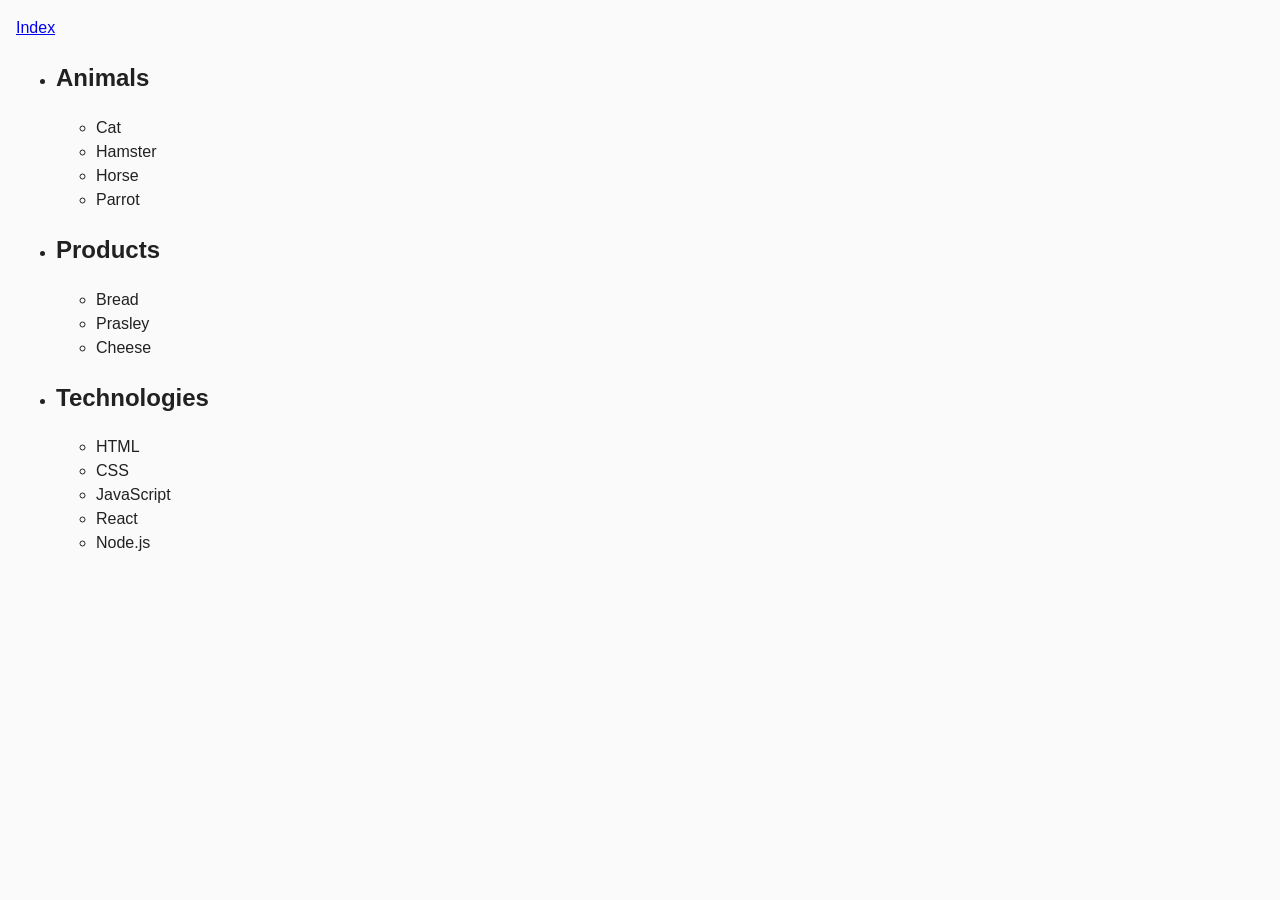
<file: task-01.html>
<!DOCTYPE html>
<html lang="en">
  <head>
    <meta charset="UTF-8" />
    <meta http-equiv="X-UA-Compatible" content="IE=edge" />
    <meta name="viewport" content="width=device-width, initial-scale=1.0" />
    <title>Task 1</title>
    <link rel="stylesheet" href="styles.css" />
    <script src="./js/task-01.js" defer></script>
  </head>
  <body>
    <p><a href="index.html">Index</a></p>
    <ul id="categories">
      <li class="item">
        <h2>Animals</h2>
        <ul>
          <li>Cat</li>
          <li>Hamster</li>
          <li>Horse</li>
          <li>Parrot</li>
        </ul>
      </li>
      <li class="item">
        <h2>Products</h2>
        <ul>
          <li>Bread</li>
          <li>Prasley</li>
          <li>Cheese</li>
        </ul>
      </li>
      <li class="item">
        <h2>Technologies</h2>
        <ul>
          <li>HTML</li>
          <li>CSS</li>
          <li>JavaScript</li>
          <li>React</li>
          <li>Node.js</li>
        </ul>
      </li>
    </ul>
  </body>
</html>
</file>
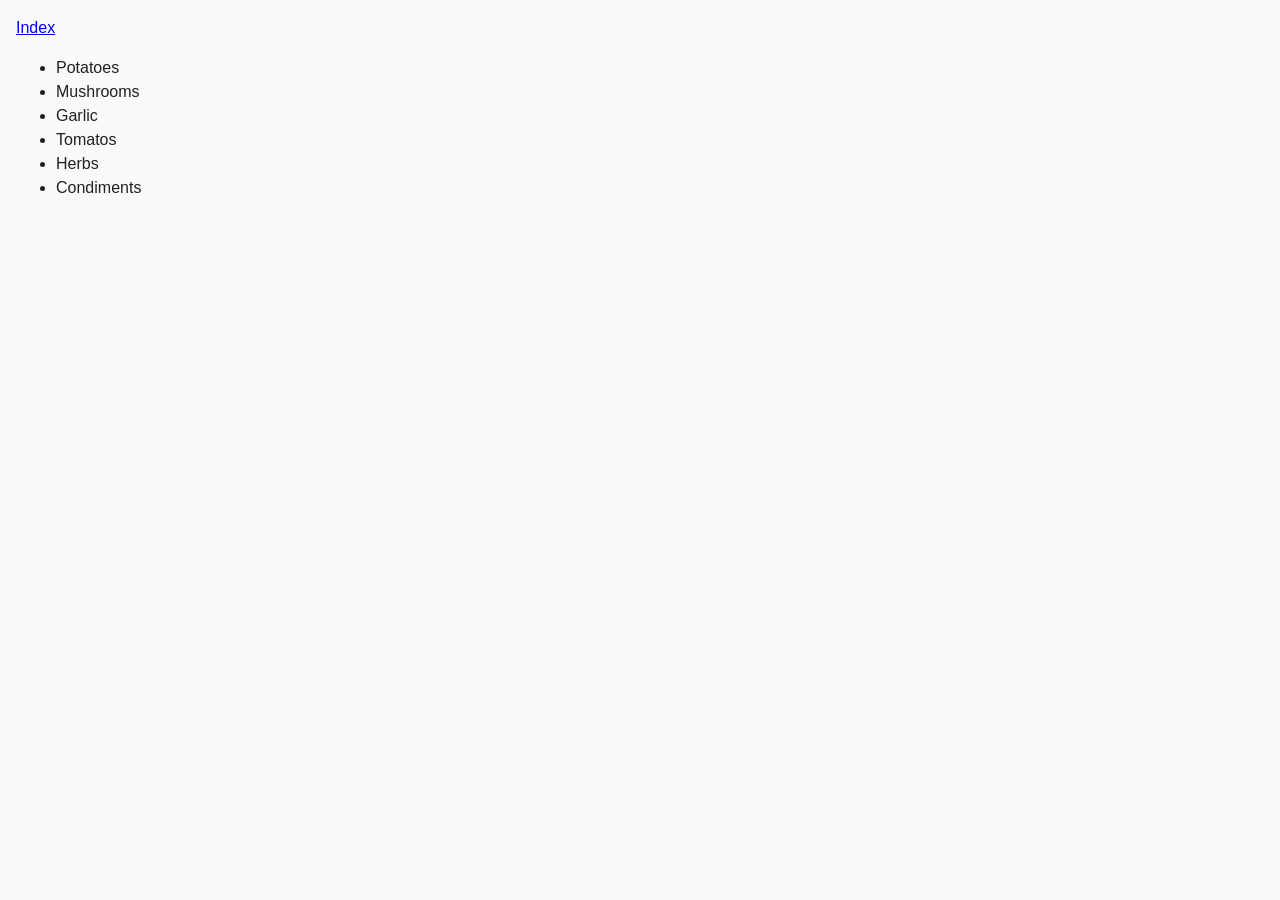
<file: task-02.html>
<!DOCTYPE html>
<html lang="en">
  <head>
    <meta charset="UTF-8" />
    <meta http-equiv="X-UA-Compatible" content="IE=edge" />
    <meta name="viewport" content="width=device-width, initial-scale=1.0" />
    <title>Task 2</title>
    <link rel="stylesheet" href="styles.css" />
    <script src="./js/task-02.js" defer></script>
  </head>
  <body>
    <p><a href="index.html">Index</a></p>
    <ul id="ingredients"></ul>
  </body>
</html>
</file>
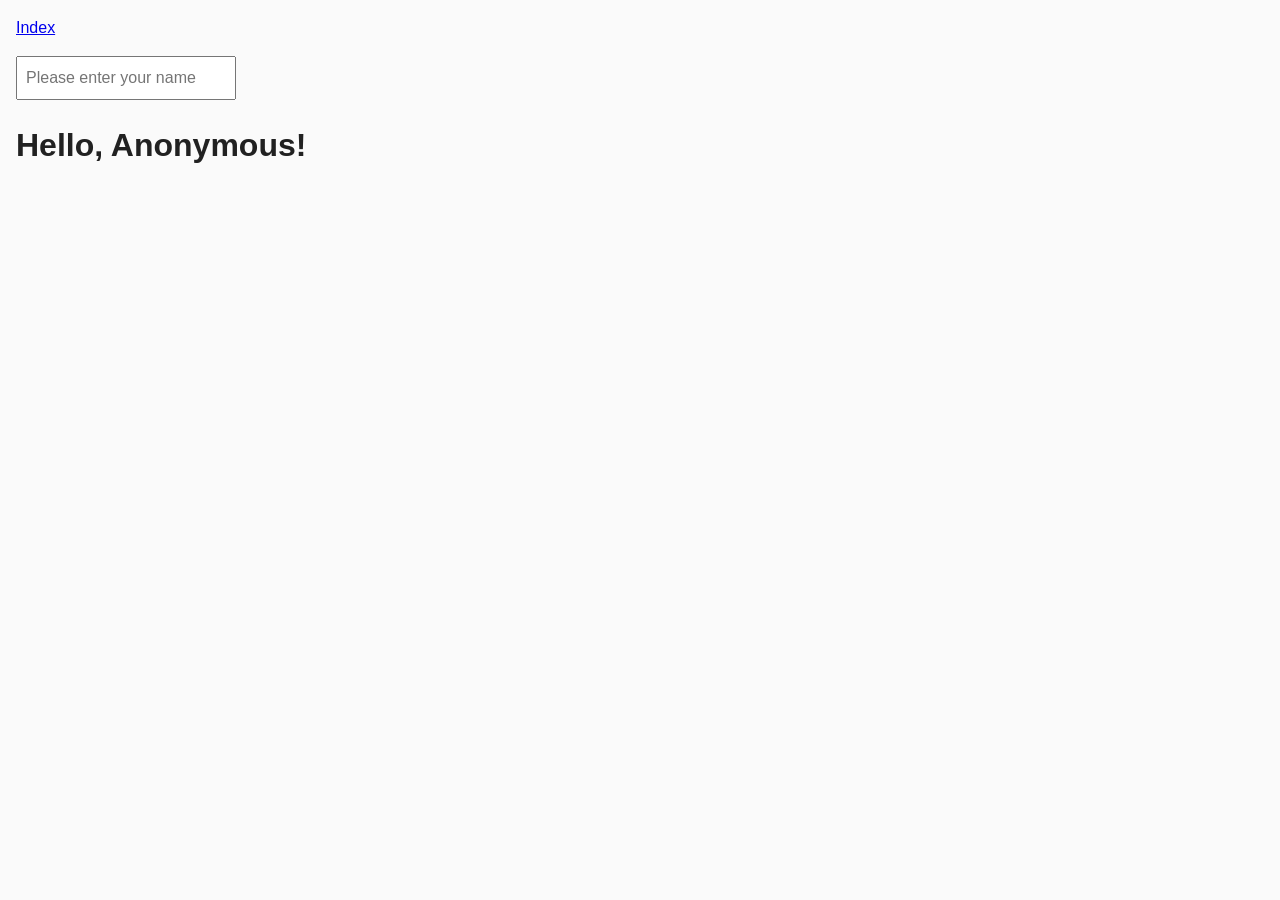
<file: task-05.html>
<!DOCTYPE html>
<html lang="en">
  <head>
    <meta charset="UTF-8" />
    <meta http-equiv="X-UA-Compatible" content="IE=edge" />
    <meta name="viewport" content="width=device-width, initial-scale=1.0" />
    <title>Task 5</title>
    <link rel="stylesheet" href="styles.css" />
    <script src="./js/task-05.js" defer></script>
  </head>
  <body>
    <p><a href="index.html">Index</a></p>
    <input type="text" id="name-input" placeholder="Please enter your name" />
    <h1>Hello, <span id="name-output">Anonymous</span>!</h1>
  </body>
</html>
</file>
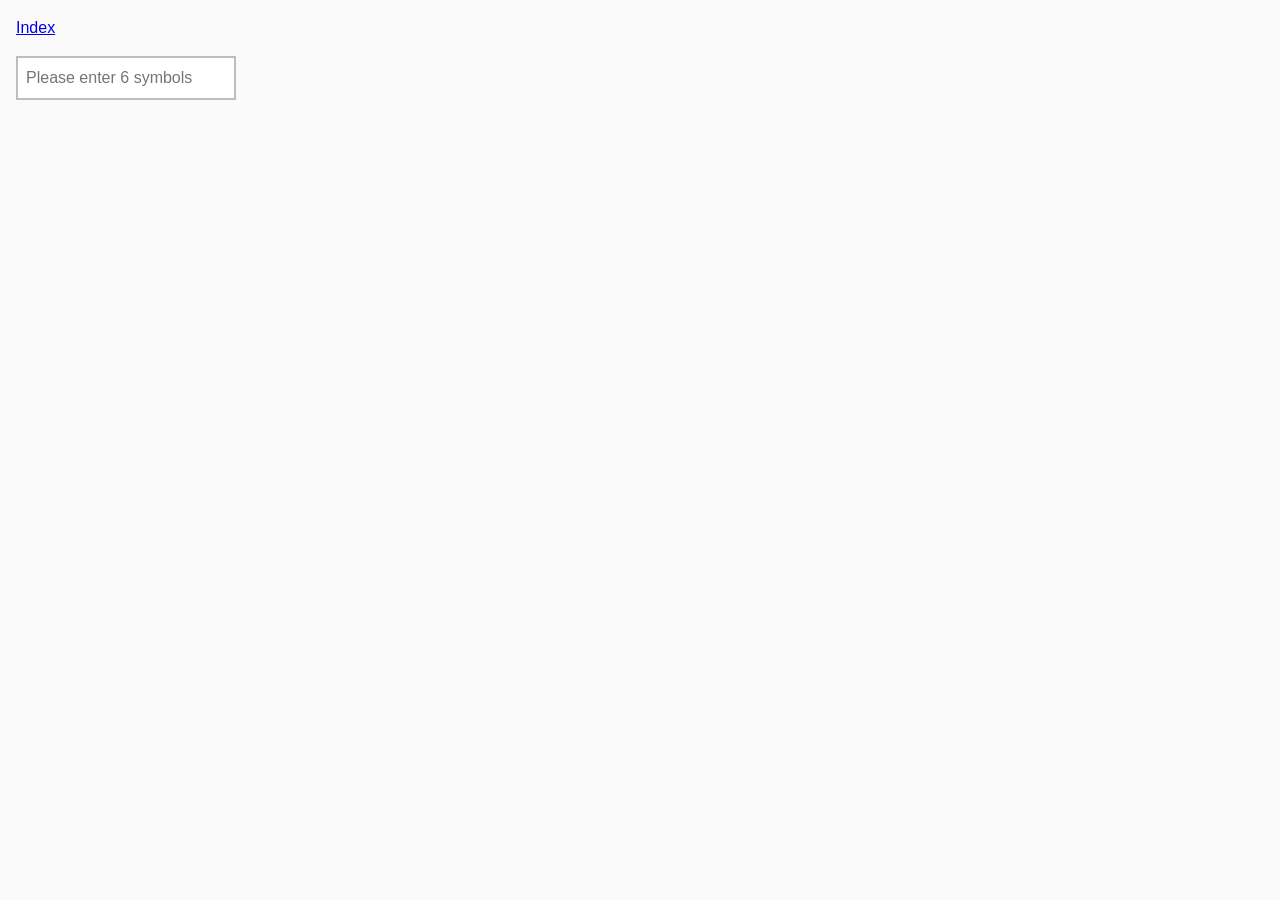
<file: task-06.html>
<!DOCTYPE html>
<html lang="ru">
  <head>
    <meta charset="UTF-8" />
    <meta http-equiv="X-UA-Compatible" content="IE=edge" />
    <meta name="viewport" content="width=device-width, initial-scale=1.0" />
    <title>Task 6</title>
    <link rel="stylesheet" href="styles.css" />
    <script src="./js/task-06.js" defer></script>
  </head>
  <body>
    <p><a href="index.html">Index</a></p>
    <input
      type="text"
      id="validation-input"
      data-length="6"
      placeholder="Please enter 6 symbols"
    />
  </body>
</html>
</file>
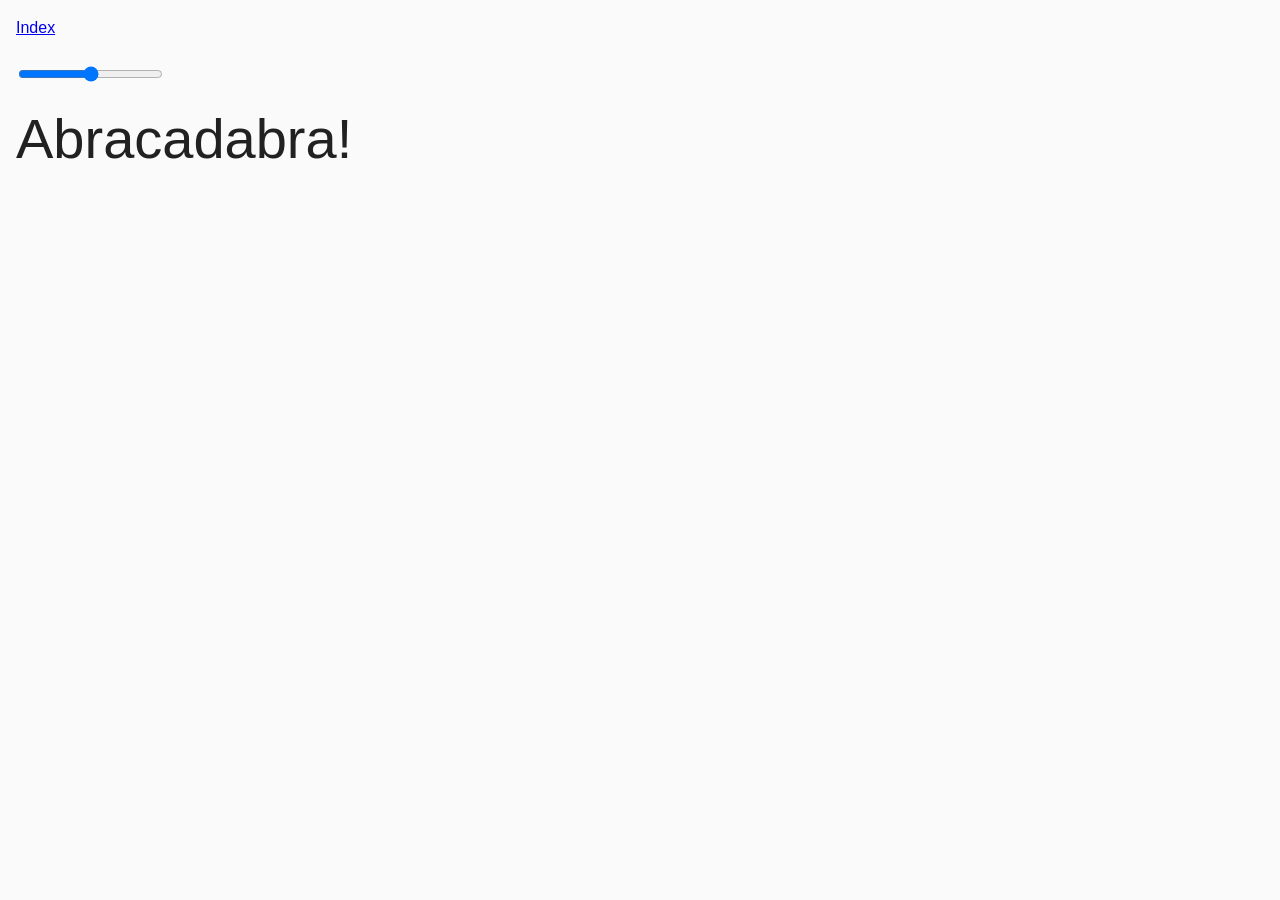
<file: task-07.html>
<!DOCTYPE html>
<html lang="ru">
  <head>
    <meta charset="UTF-8" />
    <meta http-equiv="X-UA-Compatible" content="IE=edge" />
    <meta name="viewport" content="width=device-width, initial-scale=1.0" />
    <title>Task 7</title>
    <link rel="stylesheet" href="styles.css" />
    <script src="./js/task-07.js" defer></script>
  </head>
  <body>
    <p><a href="index.html">Index</a></p>
    <input id="font-size-control" type="range" min="16" max="96" />
    <br />
    <span id="text">Abracadabra!</span>
  </body>
</html>
</file>
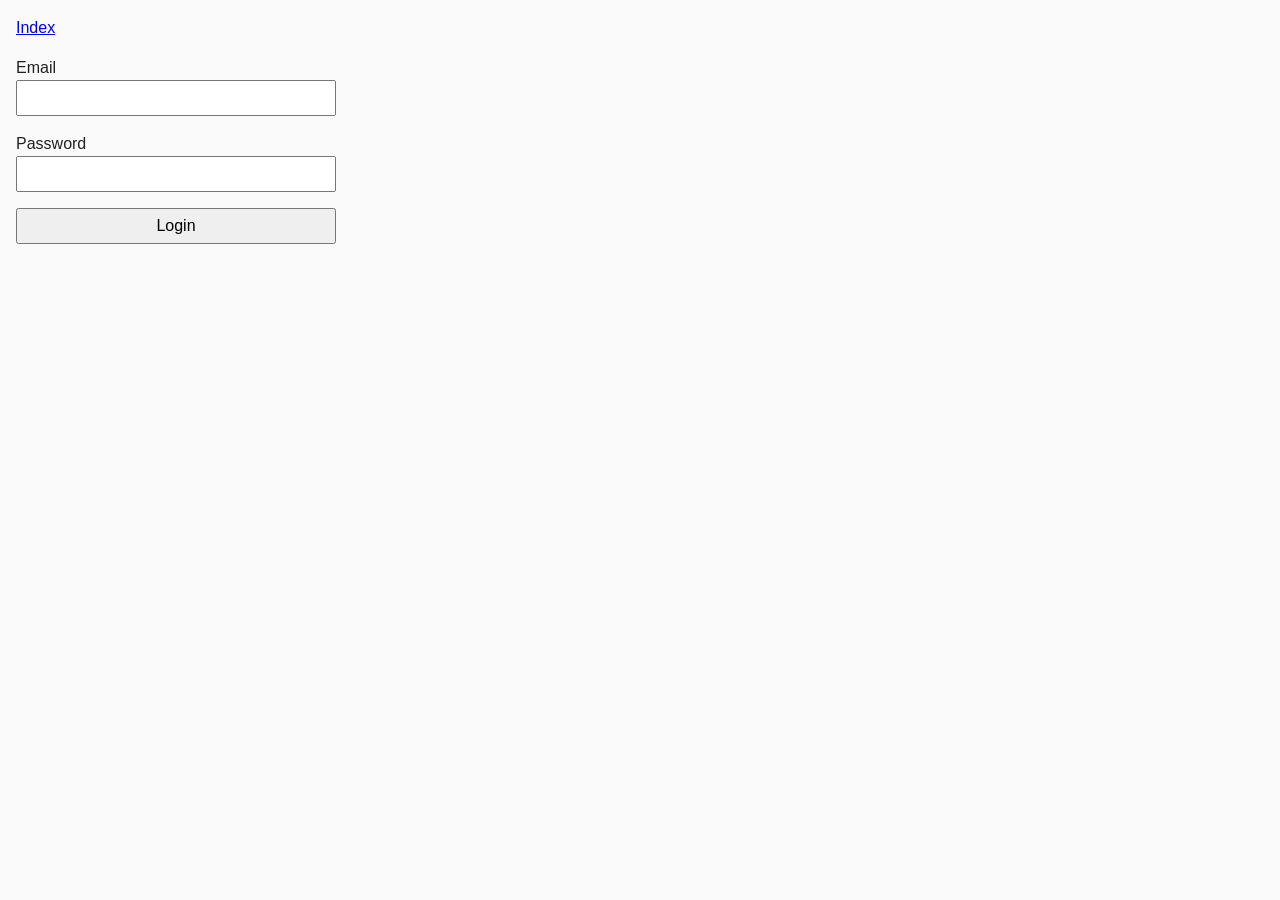
<file: task-08.html>
<!DOCTYPE html>
<html lang="ru">
  <head>
    <meta charset="UTF-8" />
    <meta http-equiv="X-UA-Compatible" content="IE=edge" />
    <meta name="viewport" content="width=device-width, initial-scale=1.0" />
    <title>Task 8</title>
    <link rel="stylesheet" href="styles.css" />
    <script src="./js/task-08.js" defer></script>
  </head>
  <body>
    <p><a href="index.html">Index</a></p>
    <form class="login-form">
      <label>
        Email
        <input type="email" name="email" />
      </label>
      <label>
        Password
        <input type="password" name="password" />
      </label>
      <button type="submit">Login</button>
    </form>
  </body>
</html>
</file>
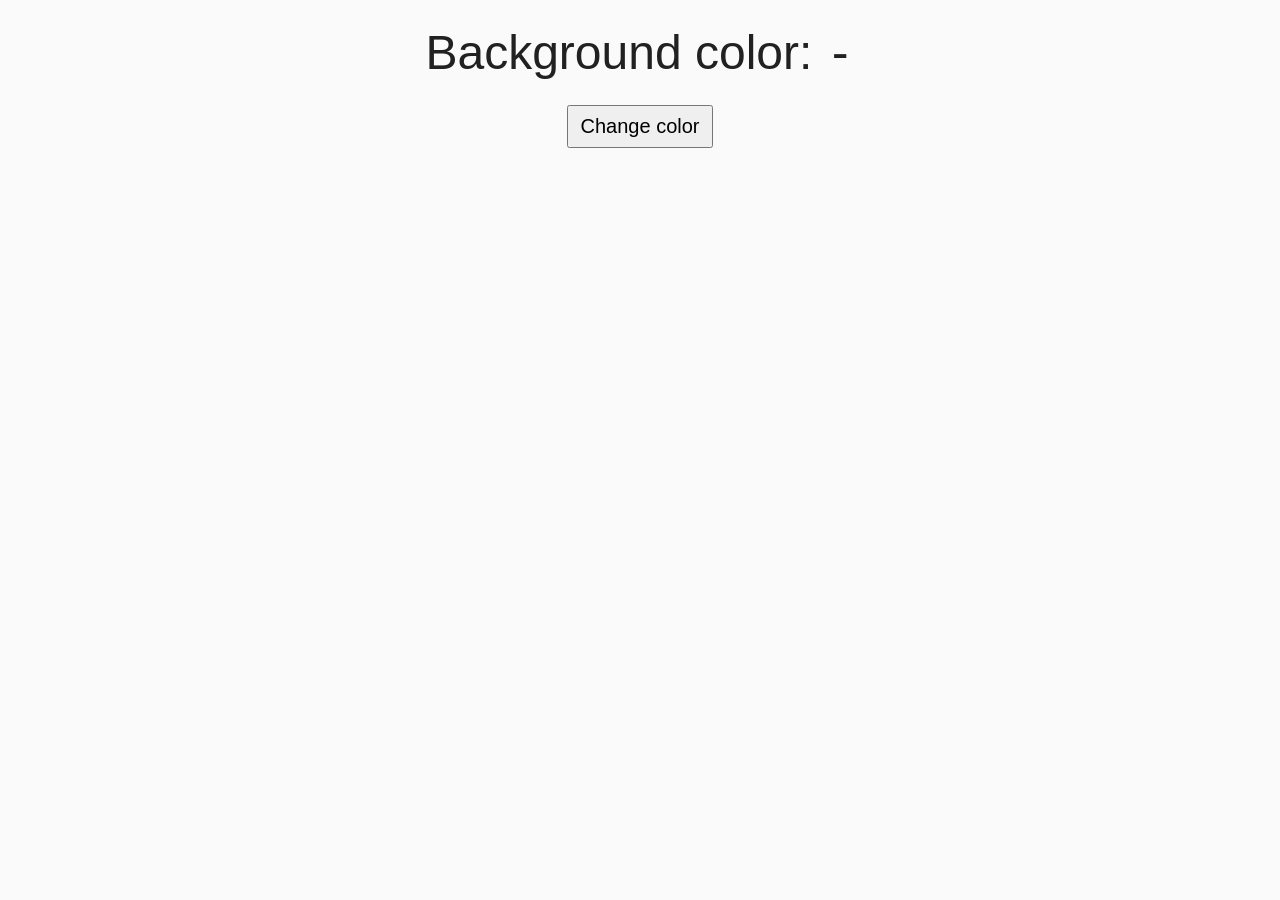
<file: task-09.html>
<!DOCTYPE html>
<html lang="ru">
  <head>
    <meta charset="UTF-8" />
    <meta http-equiv="X-UA-Compatible" content="IE=edge" />
    <meta name="viewport" content="width=device-width, initial-scale=1.0" />
    <link rel="stylesheet" href="styles.css" />
  </head>
  <body>
    <div class="widget">
      <p>Background color: <span class="color">-</span></p>
      <button type="button" class="change-color">Change color</button>
    </div>

    <script src="js/task-09.js" type="module"></script>
  </body>
</html>
</file>
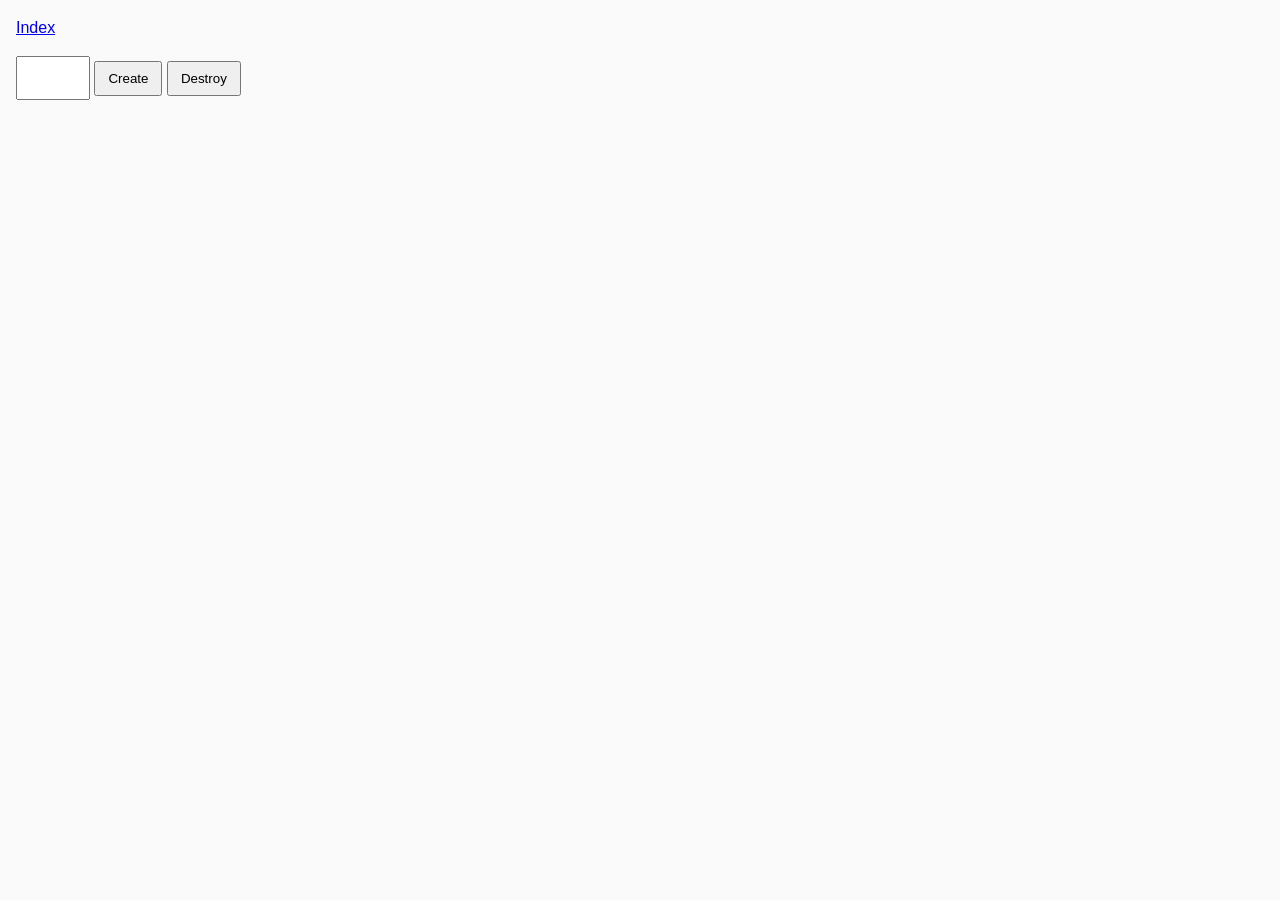
<file: task-10.html>
<!DOCTYPE html>
<html lang="ru">
  <head>
    <meta charset="UTF-8" />
    <meta http-equiv="X-UA-Compatible" content="IE=edge" />
    <meta name="viewport" content="width=device-width, initial-scale=1.0" />
    <title>Task 10</title>
    <link rel="stylesheet" href="styles.css" />
    <script src="./js/task-10.js" defer></script>
  </head>
  <body>
    <p><a href="index.html">Index</a></p>
    <div id="controls">
      <input type="number" min="1" max="100" step="1" />
      <button type="button" data-create>Create</button>
      <button type="button" data-destroy>Destroy</button>
    </div>

    <div id="boxes"></div>
  </body>
</html>
</file>
<file: styles.css>
* {
  box-sizing: border-box;
}

body {
  margin: 16px;
  font-family: -apple-system, BlinkMacSystemFont, "Segoe UI", Roboto, Oxygen,
    Ubuntu, Cantarell, "Open Sans", "Helvetica Neue", sans-serif;
  -webkit-font-smoothing: antialiased;
  -moz-osx-font-smoothing: grayscale;
  background-color: #fafafa;
  color: #212121;
  line-height: 1.5;
}

input {
  padding: 8px;
  font: inherit;
}

button {
  padding: 8px 12px;
  cursor: pointer;
}

.gallery {
  display: flex;
  flex-wrap: wrap;
  justify-content: space-around;
  list-style: none;
}

.gallery li {
  padding: 10px;
}

.gallery img {
  object-fit: contain;
  width: 100%;
  height: 100%;
}

/* Zadania 6 */
#validation-input {
  border: 2px solid #bdbdbd;
}

#validation-input.valid {
  border-color: #4caf50;
}

#validation-input.invalid {
  border-color: #f44336;
}
/* ---------- */

/* Zadania 8 */
.login-form {
  max-width: 320px;
  display: flex;
  flex-direction: column;
}

.login-form label {
  margin-bottom: 16px;
}

.login-form input,
.login-form button {
  width: 100%;
  padding: 4px;
  font: inherit;
}
/* ---------- */

/* Zadania 9 */
.widget {
  text-align: center;
}

.widget p {
  margin-top: 0;
  margin-bottom: 16px;
  font-size: 48px;
}

.widget span {
  font-family: monospace;
}

.widget button {
  padding: 8px 12px;
  font-size: 20px;
  cursor: pointer;
}
/* ---------- */
</file>
